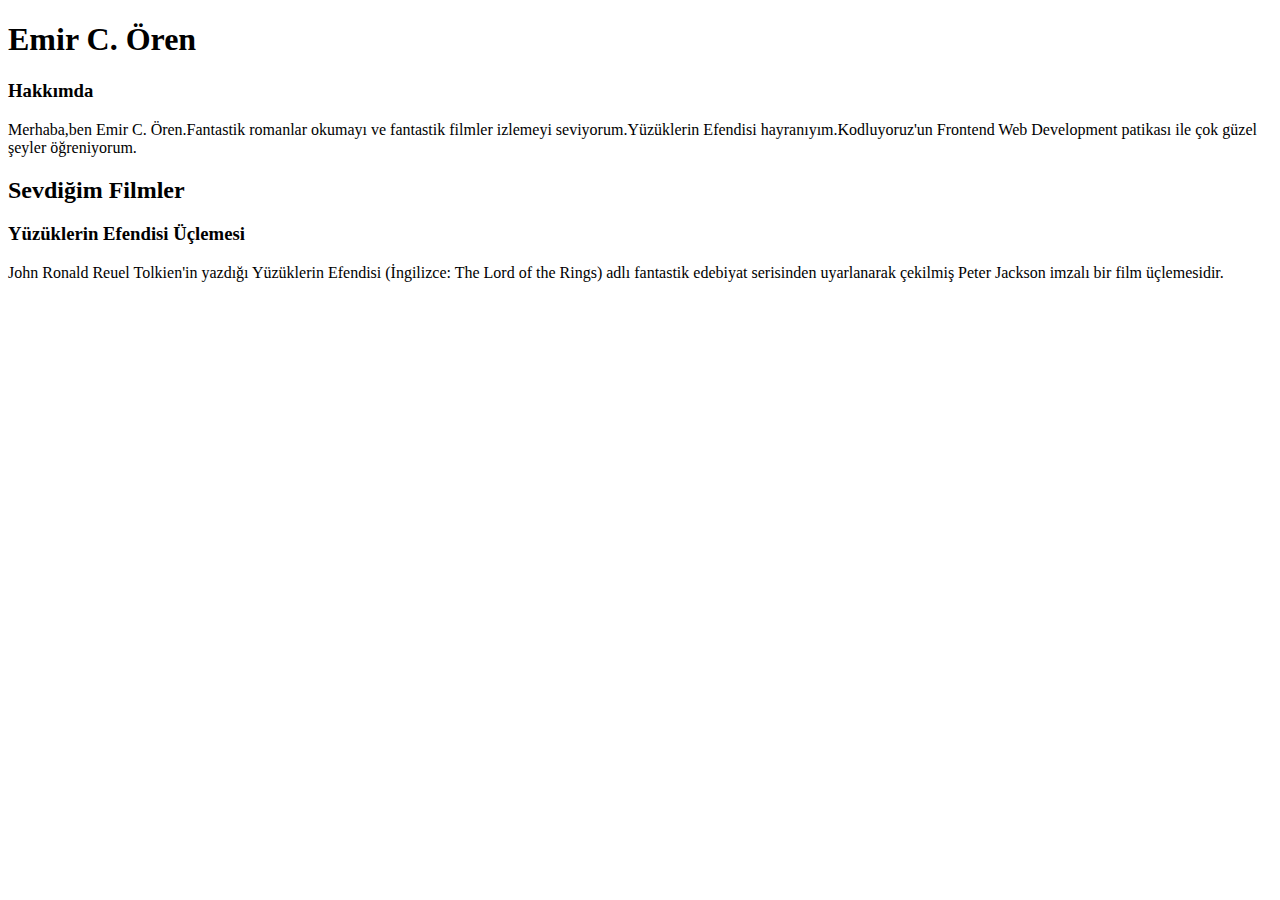
<file: Ödev-1/index.html>
<!DOCTYPE html>
<html lang="en">
<head>
    <meta charset="UTF-8">
    <meta http-equiv="X-UA-Compatible" content="IE=edge">
    <meta name="viewport" content="width=device-width, initial-scale=1.0">
    <title>Document</title>
</head>
<body>
    <h1>Emir C. Ören</h1><!--Büyük başlık-->
    <h3>Hakkımda</h3><!--Alt başlık-->
    <p>Merhaba,ben Emir C. Ören.Fantastik romanlar okumayı ve fantastik filmler izlemeyi seviyorum.Yüzüklerin Efendisi hayranıyım.Kodluyoruz'un Frontend Web Development patikası ile çok güzel şeyler öğreniyorum. </p><!--Paragraf-->
    <h2>Sevdiğim Filmler</h2><!--Alt başlık-->
    <h3>Yüzüklerin Efendisi Üçlemesi</h3>
    <p>John Ronald Reuel Tolkien'in yazdığı Yüzüklerin Efendisi (İngilizce: The Lord of the Rings) adlı fantastik edebiyat serisinden uyarlanarak çekilmiş Peter Jackson imzalı bir film üçlemesidir.</p>
</body>
</html>
</file>
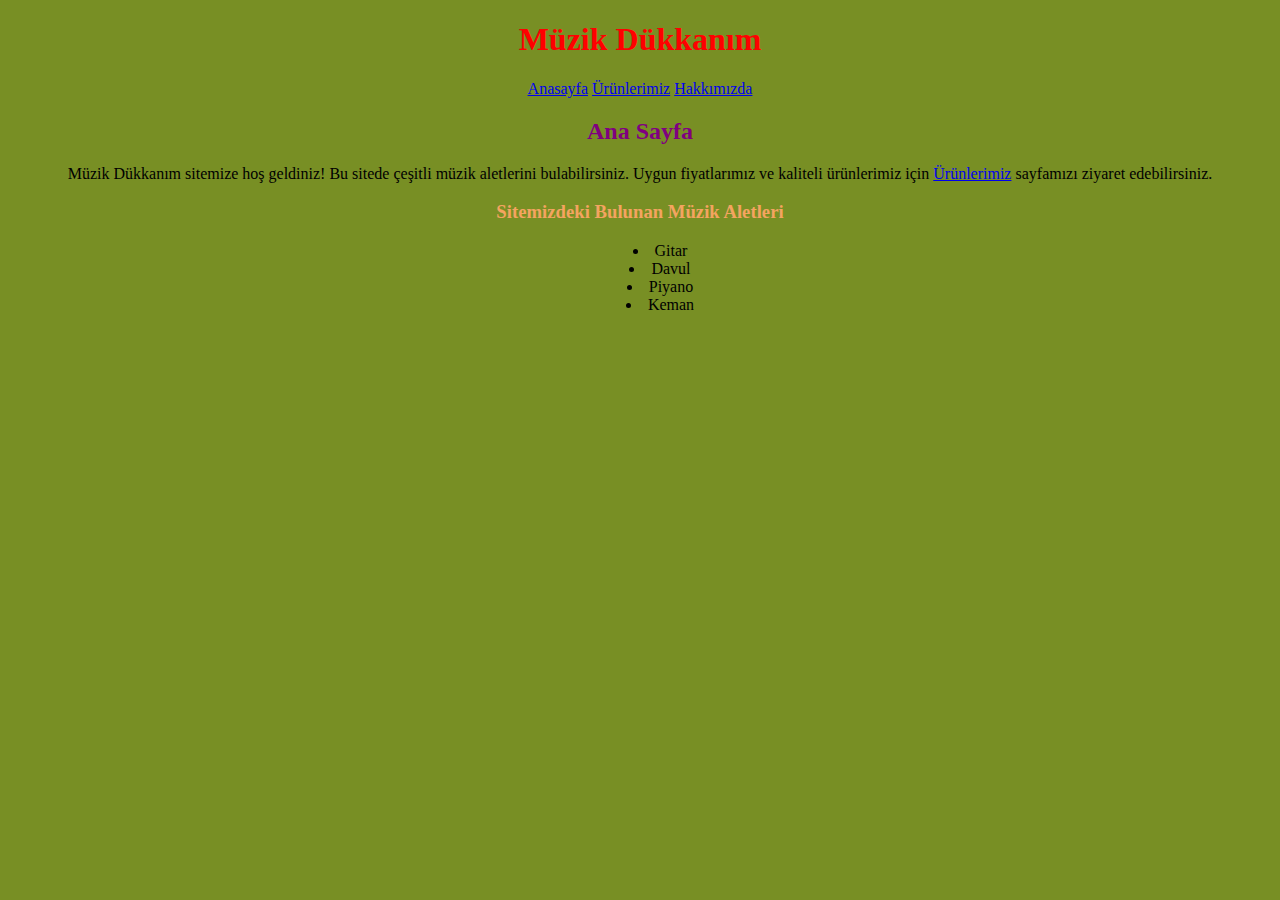
<file: CSS/Ödev-1/index.html>
<!DOCTYPE html>
<html lang="en">
<head>
    <meta charset="UTF-8">
    <meta http-equiv="X-UA-Compatible" content="IE=edge">
    <meta name="viewport" content="width=device-width, initial-scale=1.0">
    <title>Müzik Dükkanım</title>
    <link rel="stylesheet" href="css/style.css">
</head>
<body>
    <header>
        <h1>Müzik Dükkanım</h1>
    </header>
    <nav>
        <a  href="index.html">Anasayfa</a>
        <a  href="products.html">Ürünlerimiz</a>
        <a  href="about-us.html">Hakkımızda</a>
    </nav>
    <section>
        <article>
            <header>
                <h2>Ana Sayfa</h2>
            </header>
                <p >Müzik Dükkanım sitemize hoş geldiniz! Bu sitede çeşitli müzik aletlerini bulabilirsiniz. Uygun fiyatlarımız ve kaliteli ürünlerimiz için <a href="products.html">Ürünlerimiz</a> sayfamızı ziyaret edebilirsiniz.</p>
        </article>
        <article>
            <header>
                <h3>Sitemizdeki Bulunan Müzik Aletleri</h3>
            </header>
        
            <ul>
                <li>Gitar</li>
                <li>Davul</li>
                <li>Piyano</li>
                <li>Keman</li>
            </ul>
        
        </article>
    </section>
</body>
</html>
</file>
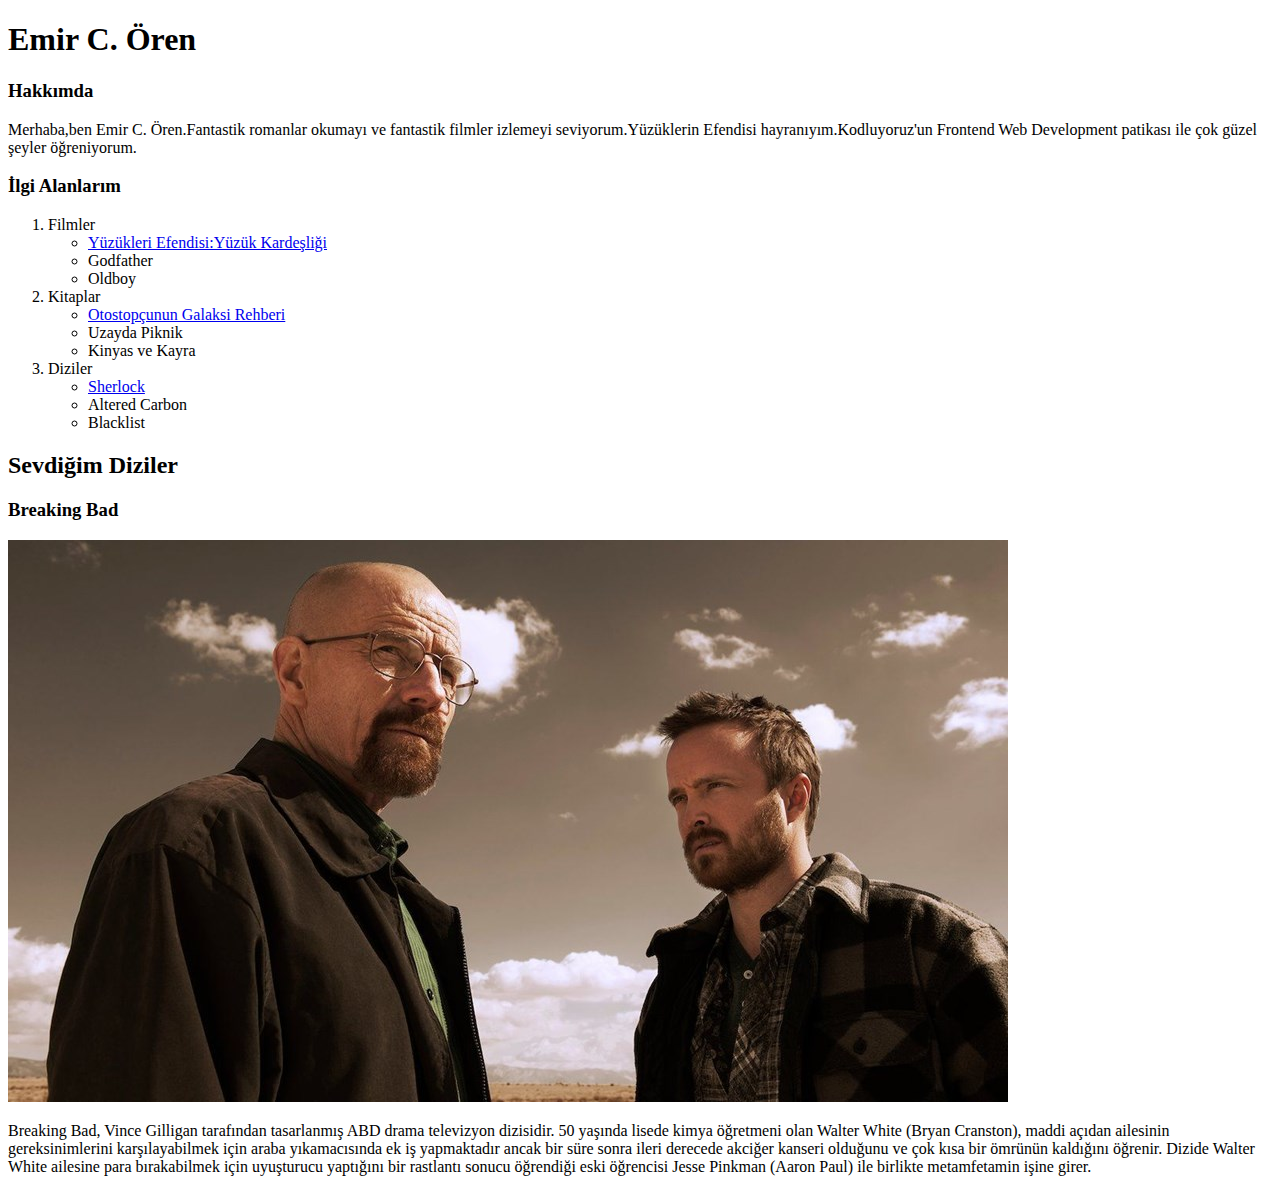
<file: HTML/Ödev-2/index.html>
<!DOCTYPE html>
<html lang="en">
<head>
    <meta charset="UTF-8">
    <meta http-equiv="X-UA-Compatible" content="IE=edge">
    <meta name="viewport" content="width=device-width, initial-scale=1.0">
    <title>Document</title>
</head>
<body>
    <h1>Emir C. Ören</h1><!--Büyük başlık-->
    <h3>Hakkımda</h3><!--Alt başlık-->
    <p>Merhaba,ben Emir C. Ören.Fantastik romanlar okumayı ve fantastik filmler izlemeyi seviyorum.Yüzüklerin Efendisi hayranıyım.Kodluyoruz'un Frontend Web Development patikası ile çok güzel şeyler öğreniyorum. </p><!--Paragraf-->
    <h3>İlgi Alanlarım</h3><!--Alt başlık-->
    <ol>
        <li>
            Filmler
            <ul>
                <li><a target="_blank" href="https://www.imdb.com/find?q=yüzüklerin+efendisi+yüzük+kardeşliği&ref_=nv_sr_sm">Yüzükleri Efendisi:Yüzük Kardeşliği</a></li>
                <li>Godfather</li>
                <li>Oldboy</li>
            </ul>
        </li>
        <li>
            Kitaplar
            <ul>
                <li> <a target="_blank" href="https://www.goodreads.com/book/show/13.The_Ultimate_Hitchhiker_s_Guide_to_the_Galaxy?from_search=true&from_srp=true&qid=1yKfx3SspA&rank=2">Otostopçunun Galaksi Rehberi</a></li>
                <li>Uzayda Piknik</li>
                <li>Kinyas ve Kayra</li>
            </ul>
        </li>
        <li>
            Diziler
            <ul>
                <li><a target="_blank" href="https://www.imdb.com/title/tt1475582/?ref_=nv_sr_srsg_0">Sherlock</a></li>
                <li>Altered Carbon</li>
                <li>Blacklist</li>
            </ul>
        </li>
    </ol>

    <h2>Sevdiğim Diziler</h2>
    <h3>Breaking Bad</h3>
    <img src="../../img/bb.jpg" alt="Breaking Bad">
    <p>Breaking Bad, Vince Gilligan tarafından tasarlanmış ABD drama televizyon dizisidir. 50 yaşında lisede kimya öğretmeni olan Walter White (Bryan Cranston), maddi açıdan ailesinin gereksinimlerini karşılayabilmek için araba yıkamacısında ek iş yapmaktadır ancak bir süre sonra ileri derecede akciğer kanseri olduğunu ve çok kısa bir ömrünün kaldığını öğrenir. Dizide Walter White ailesine para bırakabilmek için uyuşturucu yaptığını bir rastlantı sonucu öğrendiği eski öğrencisi Jesse Pinkman (Aaron Paul) ile birlikte metamfetamin işine girer.</p>
</body>
</html>
</file>
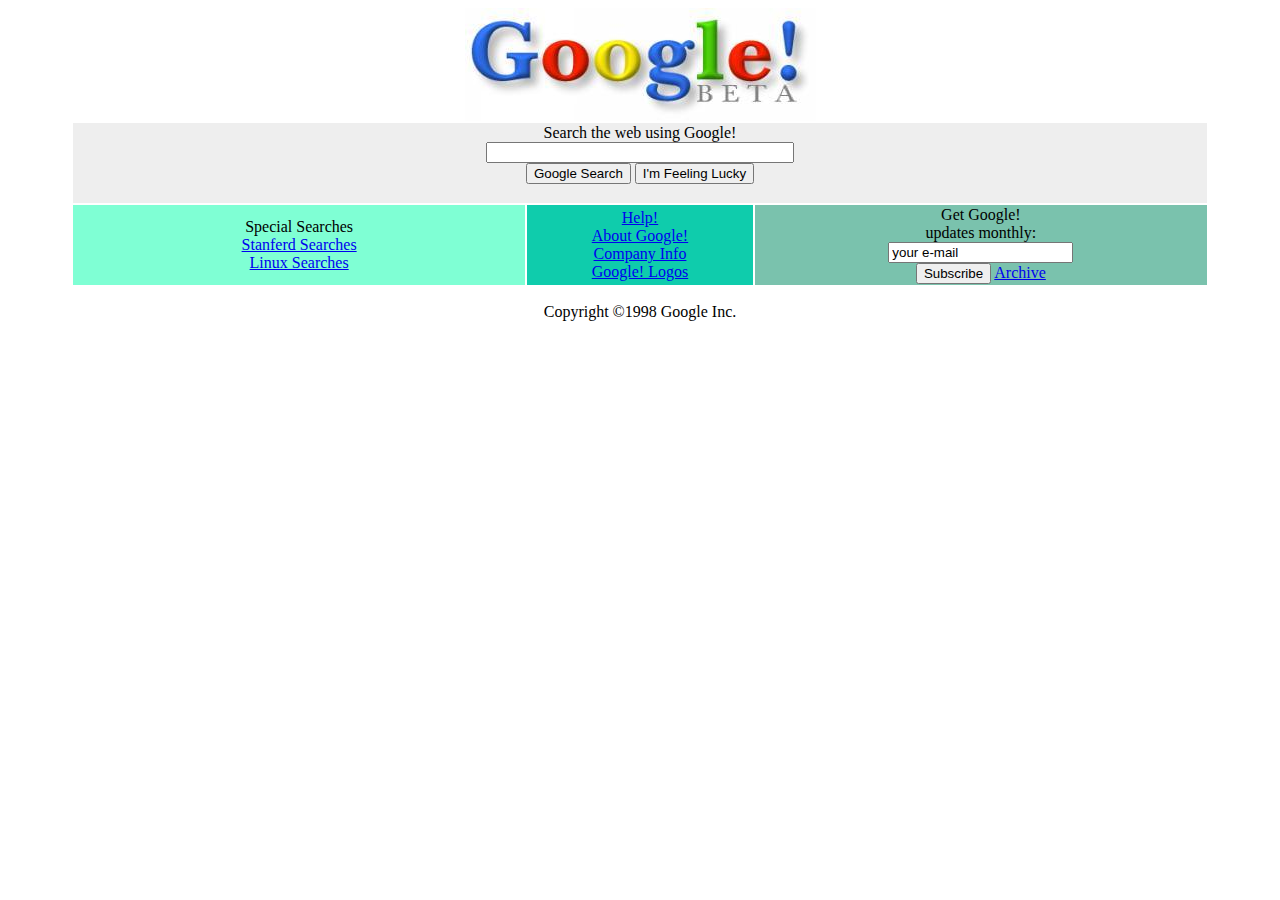
<file: HTML/Ödev-3/index.html>
<!DOCTYPE html>
<html lang="en">
<head>
    <meta charset="UTF-8">
    <meta http-equiv="X-UA-Compatible" content="IE=edge">
    <meta name="viewport" content="width=device-width, initial-scale=1.0">
    <title>Google!</title>
    
        

    
</head>
<body>
    <!-- Img start -->
    
       <div style="display: flex;
       justify-content: center;" > <img style="float:none;" src="../../img/google.jpg" alt="Google"></div>
    </div>
    <!--Img end-->
    <div  style="display: flex;
    justify-content: center;">
        <table style="width:90%">
            <thead >
            <tr>
                
                <td bgcolor="#eeeeee" colspan="3">
                    
                    <form action="">
                        <div style="text-align: center;">
                            <label style="text-align: center;" for="google">Search the web using Google!</label><br>
                        </div>
                        <div style="text-align: center;">
                            <input style="width:300px" type="text" id="search" name="search">
                        </div>
                        <div style="text-align: center;">
                            <input type="submit" value="Google Search" id="">
                            <input type="submit" value="I'm Feeling Lucky" name="" id="">
                        </div>
                    </form>
                    <br>
                    

                </td>

            </tr>
        </thead>
        <tbody>
            <tr>
                
                    <td style="background-color: aquamarine;width: 40%;">
                        <div style="text-align: center;">
                            Special Searches
                        </div>
                        <div style="text-align: center;">
                            <a href="https://web.archive.org/web/19990224014327/http://www.google.com/stanford">Stanferd Searches</a>
                        </div>
                        <div style="text-align: center;">
                            <a href="https://web.archive.org/web/19990221231654/http://www.google.com/linux">Linux Searches</a>
                        </div>
                    </td>
                    <td style="background-color:rgb(15, 204, 172) ;width: 20%;">
                        <div style="text-align: center;">
                            <a href="https://web.archive.org/web/19990221212930if_/http://www.google.com/help.html">Help!</a>
                        </div>
                        <div style="text-align: center;">
                            <a href="https://about.google">About Google!</a>
                        </div>
                        <div style="text-align: center;">
                            <a href="https://web.archive.org/web/19990221202430if_/http://www.google.com/company.html">Company Info</a>
                        </div>
                        <div style="text-align: center;">
                            <a href="https://web.archive.org/web/19990224043535if_/http://www.google.com/stickers.html">Google! Logos</a>
                        </div>

                    </td>
                    <td style="background-color: rgba(6, 141, 101, 0.534);width: 40%;">
                        <div style="text-align: center;">
                            Get Google!
                        </div>
                        <div style="text-align: center;">
                            updates monthly:
                        </div>
                        <div style="text-align: center;">
                            <input type="text" name="mail" value="your e-mail">
                        </div>
                        <div style="text-align: center;">
                            <input type="submit" value="Subscribe">
                            <a href="https://web.archive.org/web/19991009030623/http://www.egroups.com/group/google-friends/">Archive</a>
                        </div>

                    </td>
                
                
            </tr>
            
        </tbody>
        </table>
    </div>
    <p style="text-align: center;font-size: -1;">Copyright ©1998 Google Inc.</p>
</body>
</html>
</file>
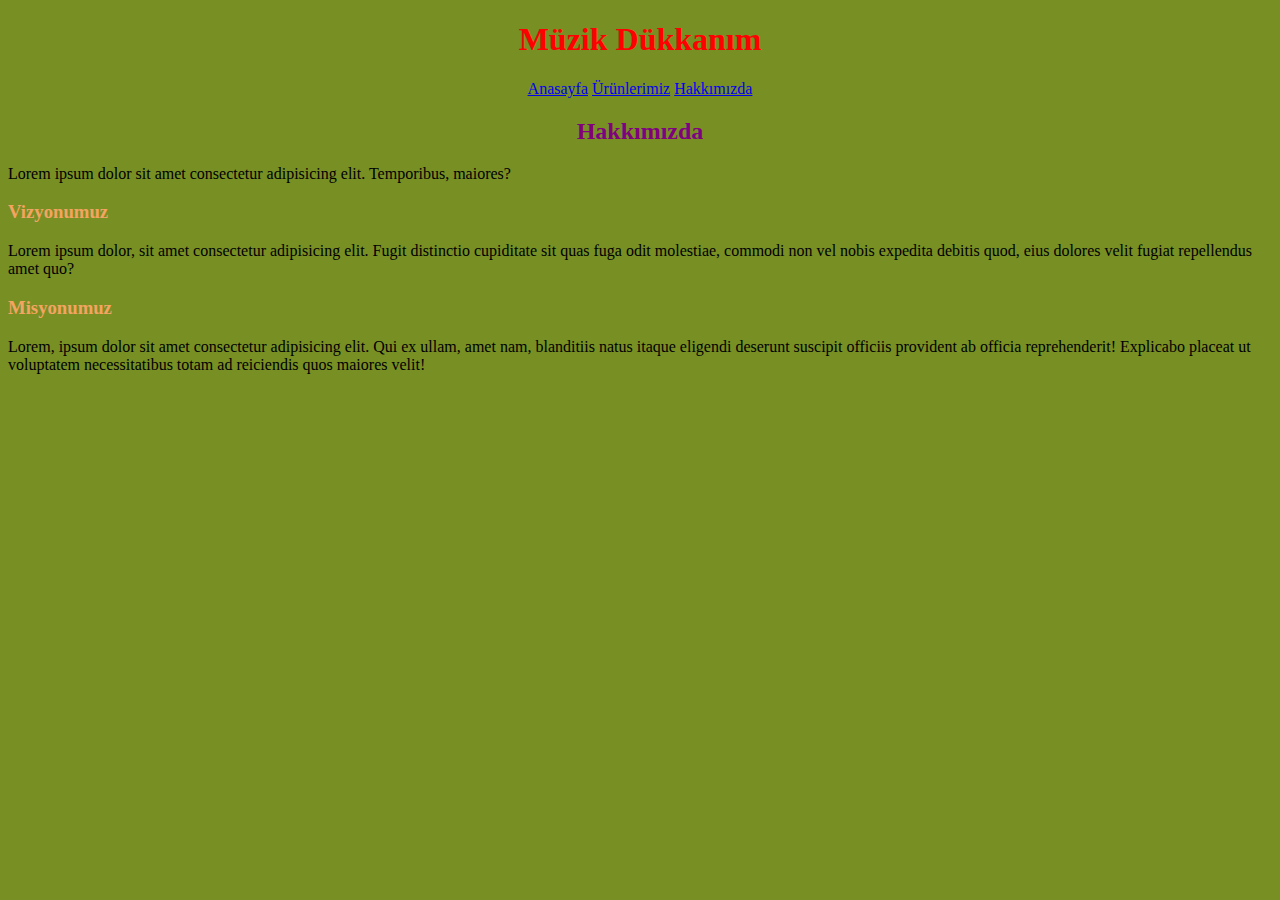
<file: CSS/Ödev-1/about-us.html>
<!DOCTYPE html>
<html lang="en">
<head>
    <meta charset="UTF-8">
    <meta http-equiv="X-UA-Compatible" content="IE=edge">
    <meta name="viewport" content="width=device-width, initial-scale=1.0">
    <title>Hakkımızda</title>
    <link rel="stylesheet" href="css/style.css">
</head>
<body>
    <header>
        <h1>Müzik Dükkanım</h1>
    </header>
    <nav>
        <a  href="index.html">Anasayfa</a>
        <a  href="products.html">Ürünlerimiz</a>
        <a  href="about-us.html">Hakkımızda</a>
    </nav>
    <section>
    <article>
        <header>
            <h2>
                Hakkımızda
            </h2>
            <p class="hakkimizda">Lorem ipsum dolor sit amet consectetur adipisicing elit. Temporibus, maiores?</p>
        </header>
    </article>
    <article>
        <header>
            <h3 class="hakkimizda">
                Vizyonumuz
            </h3>
        </header>
            <p class="hakkimizda">Lorem ipsum dolor, sit amet consectetur adipisicing elit. Fugit distinctio cupiditate sit quas fuga odit molestiae, commodi non vel nobis expedita debitis quod, eius dolores velit fugiat repellendus amet quo?</p>
    </article>
    <article>
        <header>
            <h3 class="hakkimizda">
                Misyonumuz
            </h3>
        </header>
        <p class="hakkimizda">Lorem, ipsum dolor sit amet consectetur adipisicing elit. Qui ex ullam, amet nam, blanditiis natus itaque eligendi deserunt suscipit officiis provident ab officia reprehenderit! Explicabo placeat ut voluptatem necessitatibus totam ad reiciendis quos maiores velit!</p>
    </article>
    </section>
</body>
</html>
</file>
<file: CSS/Ödev-1/css/style.css>
h1 {
    color: red;
    text-align: center;
}

nav {
    text-align: center;
}
h2 {
    color: purple;
    text-align: center;
}

h3 {
    color: sandybrown;
    text-align: center;
}

p {
    text-align: center;
}

ul {
    text-align: center;
    list-style-position: inside;
}
body {
    background: rgb(120, 143, 36);
}

ol {
    text-align: center;
    list-style-position: inside;
}
img {
    text-align: center;
    height: 300px;
    width: 300px;
}

.hakkimizda {
    text-align: left;
}
</file>
